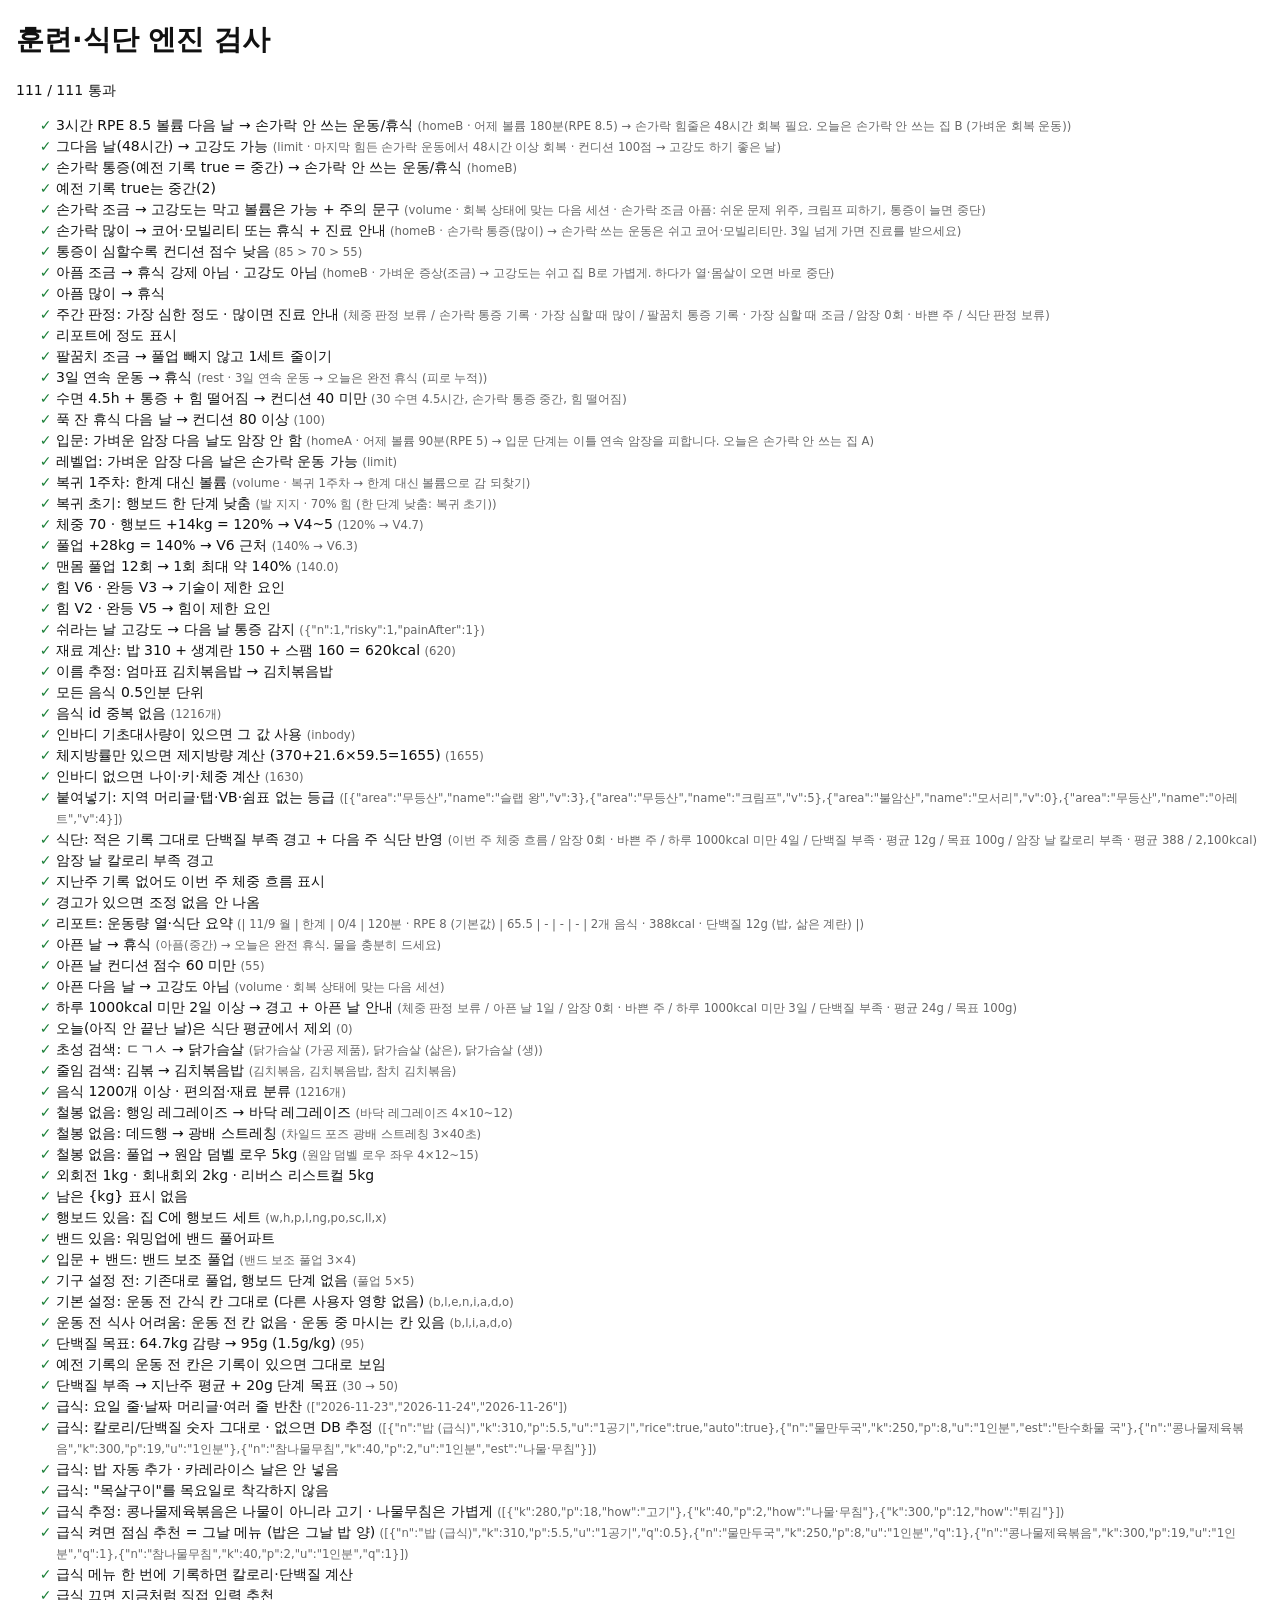
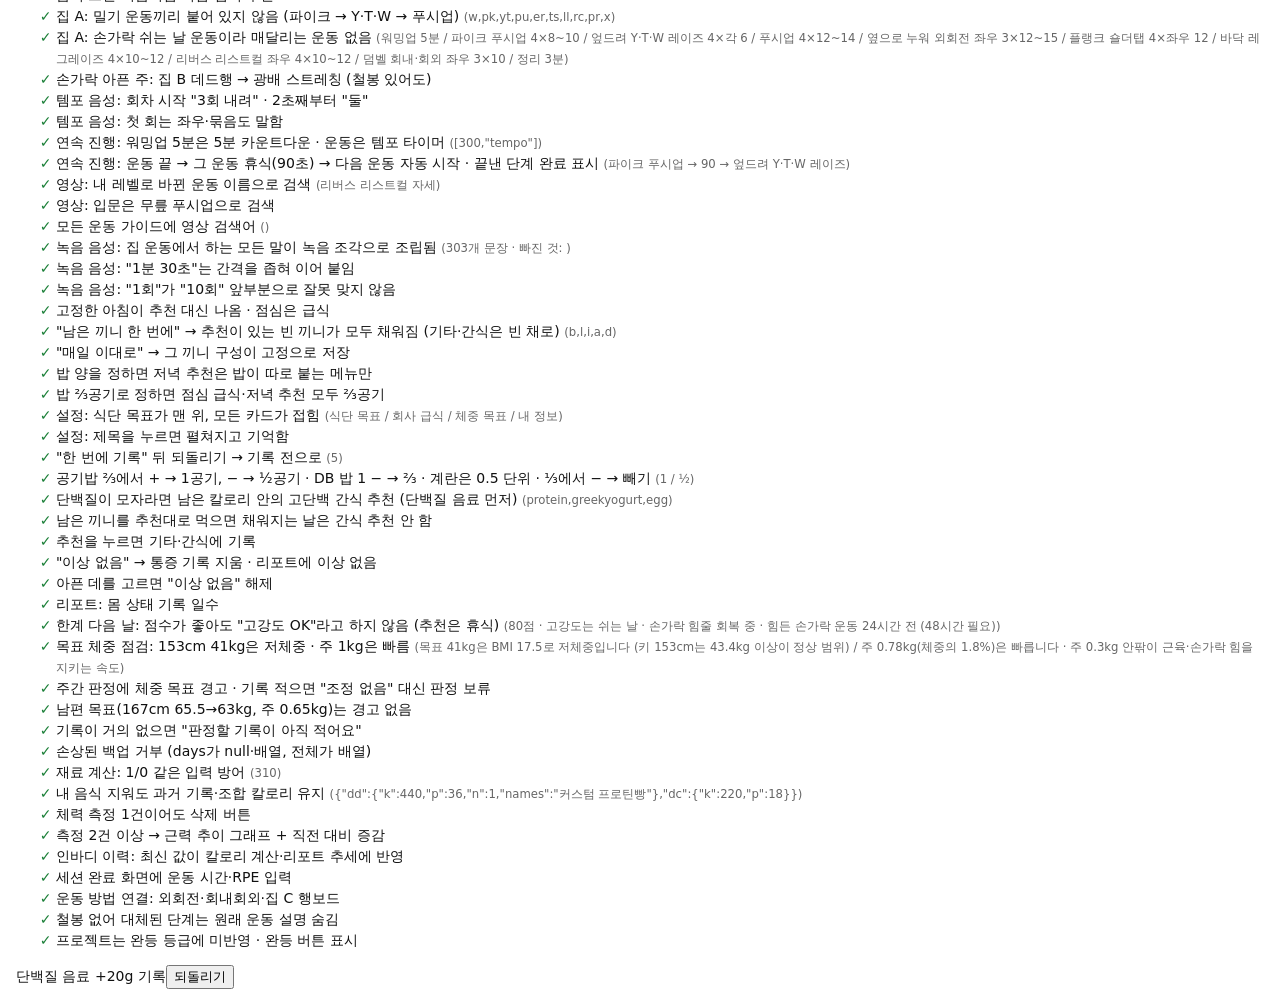
<file: tests.html>
<!doctype html>
<html lang="ko">
<head>
  <meta charset="utf-8">
  <meta name="viewport" content="width=device-width, initial-scale=1">
  <title>엔진 검사</title>
  <style>
    body { font: 14px/1.5 system-ui, sans-serif; margin: 16px; background: #fff; color: #111; }
    li.ok::marker { content: '✓ '; color: #1a7f37; } li.bad { color: #c00; } li.bad::marker { content: '✗ '; }
    small { color: #666; }
  </style>
  <script>window.BT_TEST = true;</script>
</head>
<body>
  <h1>훈련·식단 엔진 검사</h1>
  <p id="sum"></p>
  <ul id="out"></ul>
  <main id="main" hidden></main><div id="focus" hidden></div><div id="sheet" hidden></div><div id="guide" hidden></div><div id="runner" hidden></div><div id="toast"></div>
  <script src="plan.js"></script>
  <script src="foods.js"></script>
  <script src="app.js"></script>
  <script src="engine.js"></script>
  <script src="pro.js"></script>
  <script src="food.js"></script>
  <script src="guide.js"></script>
  <script src="timer.js"></script>
  <script src="voice.js"></script>
  <script>
  // 규칙을 고친 뒤 이 페이지를 열어 모두 ✓인지 확인하세요. 실제 기록은 읽거나 쓰지 않습니다.
  const res = [];
  const check = (name, ok, got) => res.push({ name, ok: !!ok, got });
  // 상황마다 빈 상태에서 시작
  function scene(days, settings = {}) {
    state = normalize({ v: 1, settings: Object.assign({ level: 4, track: 'up', startDate: '2026-11-02', sex: 'm', age: 30, heightCm: 172 }, settings), days: JSON.parse(JSON.stringify(days)), weeks: {}, meta: {}, timer: {} });
  }
  const NON_FINGER = ['homeA', 'homeB', 'rest'];
  let vd;

  scene({ '2026-11-14': { session: 'rest' }, '2026-11-15': { session: 'volume', dur: 180, rpe: 8.5 } });
  let r = recommend('2026-11-16');
  check('3시간 RPE 8.5 볼륨 다음 날 → 손가락 안 쓰는 운동/휴식', NON_FINGER.includes(r.id), r.id + ' · ' + r.why);
  r = recommend('2026-11-17');
  check('그다음 날(48시간) → 고강도 가능', r.id === 'limit', r.id + ' · ' + r.why);

  scene({ '2026-11-16': { finger: true } });
  r = recommend('2026-11-16');
  check('손가락 통증(예전 기록 true = 중간) → 손가락 안 쓰는 운동/휴식', NON_FINGER.includes(r.id), r.id);

  // 몸 상태 정도: 조금 · 중간 · 많이
  check('예전 기록 true는 중간(2)', lvOf(true) === 2 && lvOf(undefined) === 0 && lvOf(3) === 3);
  scene({ '2026-11-16': { finger: 1 } });
  r = recommend('2026-11-16');
  check('손가락 조금 → 고강도는 막고 볼륨은 가능 + 주의 문구', r.id === 'volume' && /손가락 조금/.test(r.why), r.id + ' · ' + r.why);
  scene({ '2026-11-16': { finger: 3 } });
  r = recommend('2026-11-16');
  check('손가락 많이 → 코어·모빌리티 또는 휴식 + 진료 안내', ['homeB', 'rest'].includes(r.id) && /진료/.test(r.why), r.id + ' · ' + r.why);
  const sc = l => { scene({ '2026-11-16': { finger: l } }); return readiness('2026-11-16').score; };
  check('통증이 심할수록 컨디션 점수 낮음', sc(1) > sc(2) && sc(2) > sc(3), [sc(1), sc(2), sc(3)].join(' > '));
  scene({ '2026-11-16': { sick: 1 } });
  r = recommend('2026-11-16');
  check('아픔 조금 → 휴식 강제 아님 · 고강도 아님', r.id !== 'rest' && !isHigh(r.id), r.id + ' · ' + r.why);
  scene({ '2026-11-16': { sick: 3 } });
  check('아픔 많이 → 휴식', recommend('2026-11-16').id === 'rest');
  scene({ '2026-11-16': { finger: 1 }, '2026-11-17': { finger: 3, elbow: 1 } }, { startDate: '2026-11-16' });
  vd = verdict('2026-11-16');
  check('주간 판정: 가장 심한 정도 · 많이면 진료 안내', vd.cards.some(c => /손가락 통증 기록 · 가장 심할 때 많이/.test(c.t) && /진료/.test(c.b)) && vd.cards.some(c => /팔꿈치 .* 조금/.test(c.t)), vd.cards.map(c => c.t).join(' / '));
  check('리포트에 정도 표시', /손가락 통증\(많이\), 팔꿈치 통증\(조금\)/.test(buildReport('2026-11-16')));
  check('팔꿈치 조금 → 풀업 빼지 않고 1세트 줄이기', (() => { const p = getSteps('homeC', '2026-11-17').find(x => x.tag === 'pull'); return p && !p.skip && /1세트 줄여/.test(p.note || ''); })());

  scene({ '2026-11-16': { session: 'homeA' }, '2026-11-17': { session: 'homeB' }, '2026-11-18': { session: 'volume', dur: 90, rpe: 5 } });
  r = recommend('2026-11-19');
  check('3일 연속 운동 → 휴식', r.id === 'rest', r.id + ' · ' + r.why);

  scene({ '2026-11-16': { sleep: 4.5, finger: true, weak: true } });
  let rd = readiness('2026-11-16');
  check('수면 4.5h + 통증 + 힘 떨어짐 → 컨디션 40 미만', rd.score < 40, rd.score + ' ' + rd.why.join(', '));
  scene({ '2026-11-16': { sleep: 8 } });
  rd = readiness('2026-11-16');
  check('푹 잔 휴식 다음 날 → 컨디션 80 이상', rd.score >= 80, rd.score);

  scene({ '2026-11-15': { session: 'volume', dur: 90, rpe: 5 } }, { track: 'new' });
  r = recommend('2026-11-16');
  check('입문: 가벼운 암장 다음 날도 암장 안 함', !usesFingers(r.id), r.id + ' · ' + r.why);
  scene({ '2026-11-15': { session: 'volume', dur: 90, rpe: 5 } }, { track: 'up' });
  r = recommend('2026-11-16');
  check('레벨업: 가벼운 암장 다음 날은 손가락 운동 가능', usesFingers(r.id) || r.id === 'homeA' || r.id === 'homeB', r.id);

  scene({}, { track: 'ret', startDate: '2026-11-16' });
  r = recommend('2026-11-16');
  check('복귀 1주차: 한계 대신 볼륨', r.id !== 'limit', r.id + ' · ' + r.why);
  check('복귀 초기: 행보드 한 단계 낮춤', /복귀 초기/.test(hangFor('2026-11-23').text || ''), hangFor('2026-11-23').text);

  scene({});
  let b = benchOf({ bw: 70, hang: 14, pull: 28 });
  check('체중 70 · 행보드 +14kg = 120% → V4~5', b.vh >= 4 && b.vh < 5.5, b.hangPct.toFixed(0) + '% → V' + b.vh.toFixed(1));
  check('풀업 +28kg = 140% → V6 근처', b.vp >= 5.5 && b.vp < 7, b.pullPct.toFixed(0) + '% → V' + b.vp.toFixed(1));
  b = benchOf({ bw: 70, reps: 12 });
  check('맨몸 풀업 12회 → 1회 최대 약 140%', Math.abs(b.pullPct - 140) < 1, b.pullPct.toFixed(1));
  check('힘 V6 · 완등 V3 → 기술이 제한 요인', diagnose({ v: 6 }, 3).k === 'tech');
  check('힘 V2 · 완등 V5 → 힘이 제한 요인', diagnose({ v: 2 }, 5).k === 'str');

  scene({ '2026-11-10': { session: 'limit', rec: 'rest' }, '2026-11-11': { finger: true } });
  const os = overrideStats('2026-11-16');
  check('쉬라는 날 고강도 → 다음 날 통증 감지', os.risky === 1 && os.painAfter === 1, JSON.stringify(os));

  const ing = parseIngredients('밥 1공기, 계란 2개, 스팸 50g');
  check('재료 계산: 밥 310 + 생계란 150 + 스팸 160 = 620kcal', ing.k === 620, ing.k);
  check('이름 추정: 엄마표 김치볶음밥 → 김치볶음밥', (estimateFood('엄마표 김치볶음밥') || {}).n === '김치볶음밥');
  check('모든 음식 0.5인분 단위', FOODS.every(f => f.s === 0.5));
  check('음식 id 중복 없음', new Set(FOODS.map(f => f.id)).size === FOODS.length, FOODS.length + '개');

  scene({ '2026-11-16': { weight: 70 } }, { inbodyBmr: 1650, bodyFat: 15 });
  check('인바디 기초대사량이 있으면 그 값 사용', autoTargets('2026-11-16').bmrVal === 1650, autoTargets('2026-11-16').src);
  scene({ '2026-11-16': { weight: 70 } }, { bodyFat: 15 });
  check('체지방률만 있으면 제지방량 계산 (370+21.6×59.5=1655)', autoTargets('2026-11-16').bmrVal === 1655, autoTargets('2026-11-16').bmrVal);
  scene({ '2026-11-16': { weight: 70 } });
  check('인바디 없으면 나이·키·체중 계산', autoTargets('2026-11-16').src === 'mifflin', autoTargets('2026-11-16').bmrVal);

  const pp = parseProblems('무등산\n슬랩 왕, V3\n크림프\tV5-6\n불암산, 모서리, VB\n아레트 V4\n이름만', '');
  check('붙여넣기: 지역 머리글·탭·VB·쉼표 없는 등급', pp.length === 4 && pp[0].area === '무등산' && pp[1].v === 5 && pp[2].area === '불암산' && pp[2].v === 0 && pp[3].name === '아레트' && pp[3].area === '무등산' && pp[3].v === 4, JSON.stringify(pp));

  // 식단 판정: 적은 그대로 평균
  const lunch = { l: [{ f: 'rice', q: 1 }, { f: 'egg', q: 1 }] };
  scene({ '2026-11-09': { weight: 65.5, session: 'limit', food: lunch }, '2026-11-11': { weight: 65.2, food: lunch }, '2026-11-13': { weight: 64.9, session: 'volume', food: lunch }, '2026-11-15': { food: lunch } }, { startWeight: 65.5, targetWeight: 63, goal: 'cut' });
  vd = verdict('2026-11-09');
  check('식단: 적은 기록 그대로 단백질 부족 경고 + 다음 주 식단 반영', vd.flags.protein && vd.cards.some(c => c.lv === 'warn' && /단백질 부족/.test(c.t)), vd.cards.map(c => c.t).join(' / '));
  check('암장 날 칼로리 부족 경고', vd.cards.some(c => c.lv === 'warn' && /암장 날 칼로리 부족/.test(c.t)));
  check('지난주 기록 없어도 이번 주 체중 흐름 표시', vd.cards.some(c => c.t === '이번 주 체중 흐름'));
  check('경고가 있으면 조정 없음 안 나옴', !vd.cards.some(c => c.t === '조정 없음'));
  const rp = buildReport('2026-11-09');
  check('리포트: 운동량 열·식단 요약', /[|] 운동량 [|]/.test(rp) && /식단 기록 4일 · 평균 단백질/.test(rp), rp.split('\n').find(l => l.startsWith('| 11/9')));

  // 아픈 날 · 아주 적게 먹은 날 · 오늘은 식단 평균에서 제외
  scene({ '2026-11-16': { sick: true } });
  check('아픈 날 → 휴식', recommend('2026-11-16').id === 'rest', recommend('2026-11-16').why);
  check('아픈 날 컨디션 점수 60 미만', readiness('2026-11-16').score < 60, readiness('2026-11-16').score);
  r = recommend('2026-11-17');
  check('아픈 다음 날 → 고강도 아님', !['limit', 'strength'].includes(r.id), r.id + ' · ' + r.why);
  const porridge = { b: [{ f: 'jeonbokjuk', q: 1 }], d: [{ f: 'jeonbokjuk', q: 1 }] };
  scene({ '2026-11-10': { sick: true, food: porridge }, '2026-11-11': { food: porridge }, '2026-11-12': { food: porridge } });
  vd = verdict('2026-11-09');
  check('하루 1000kcal 미만 2일 이상 → 경고 + 아픈 날 안내', vd.cards.some(c => c.lv === 'warn' && /1000kcal 미만 3일/.test(c.t) && /아픈 날이 포함/.test(c.b)) && vd.cards.some(c => /아픈 날 1일/.test(c.t)), vd.cards.map(c => c.t).join(' / '));
  const td = todayStr(), tm = mondayOf(td);
  scene({ [td]: { food: { b: [{ f: 'egg', q: 1 }] } } });
  check('오늘(아직 안 끝난 날)은 식단 평균에서 제외', weekStats(tm).diet.logged === 0, weekStats(tm).diet.logged);
  check('초성 검색: ㄷㄱㅅ → 닭가슴살', searchFoods('ㄷㄱㅅ').slice(0, 3).some(f => /닭가슴살/.test(f.n)), searchFoods('ㄷㄱㅅ').slice(0, 3).map(f => f.n).join(', '));
  check('줄임 검색: 김볶 → 김치볶음밥', searchFoods('김볶').slice(0, 3).some(f => f.n === '김치볶음밥'), searchFoods('김볶').slice(0, 3).map(f => f.n).join(', '));
  check('음식 1200개 이상 · 편의점·재료 분류', FOODS.length >= 1200 && FOODS.some(f => f.c === '편의점') && FOODS.some(f => f.c === '재료·양념'), FOODS.length + '개');

  // 내 운동 기구: 덤벨 1·2·5kg, 철봉 없음
  scene({}, { equip: { bar: false, db: [1, 2, 5] } });
  const st = (sid, id) => (getSteps(sid, '2026-11-17').find(x => x.id === id) || {}).t || '';
  check('철봉 없음: 행잉 레그레이즈 → 바닥 레그레이즈', /바닥 레그레이즈|리버스 크런치|V업/.test(st('homeA', 'll')), st('homeA', 'll'));
  check('철봉 없음: 데드행 → 광배 스트레칭', /차일드 포즈/.test(st('homeB', 'dh')), st('homeB', 'dh'));
  check('철봉 없음: 풀업 → 원암 덤벨 로우 5kg', /원암 덤벨 로우/.test(st('homeC', 'p')) && /5kg/.test((getSteps('homeC', '2026-11-17').find(x => x.id === 'p') || {}).d), st('homeC', 'p'));
  check('외회전 1kg · 회내회외 2kg · 리버스 리스트컬 5kg', /1kg/.test(getSteps('homeA', '2026-11-17').find(x => x.id === 'er').d) && /2kg/.test(getSteps('homeA', '2026-11-17').find(x => x.id === 'pr').d) && /5kg/.test(getSteps('homeA', '2026-11-17').find(x => x.id === 'rc').d));
  check('남은 {kg} 표시 없음', ['homeA', 'homeB', 'homeC'].every(sid => getSteps(sid, '2026-11-17').every(x => !/\{kg\}/.test(x.t + x.d))));
  scene({}, { equip: { bar: true, hangboard: true, band: true, db: [1, 2, 5] } });
  check('행보드 있음: 집 C에 행보드 세트', getSteps('homeC', '2026-11-17').some(x => x.id === 'h'), getSteps('homeC', '2026-11-17').map(x => x.id).join(','));
  check('밴드 있음: 워밍업에 밴드 풀어파트', /밴드 풀어파트/.test((getSteps('homeA', '2026-11-17').find(x => x.id === 'w') || {}).d));
  scene({}, { level: 0, equip: { bar: true, band: true, db: [5] } });
  check('입문 + 밴드: 밴드 보조 풀업', /밴드 보조 풀업/.test(st('homeC', 'p')), st('homeC', 'p'));
  scene({});
  check('기구 설정 전: 기존대로 풀업, 행보드 단계 없음', /풀업/.test(st('homeC', 'p')) && !/로우/.test(st('homeC', 'p')) && !getSteps('homeC', '2026-11-17').some(x => x.id === 'h'), st('homeC', 'p'));

  // 식단: 암장 날 끼니는 사람마다 설정 (기본 = 운동 전 간식 있음 · '어려움' = 운동 중 마시는 것)
  scene({ '2026-11-16': { weight: 64.7, session: 'volume' } }, { goal: 'cut', startWeight: 65.5, targetWeight: 63 });
  let gs = slotsFor('2026-11-16').map(x => x.id);
  check('기본 설정: 운동 전 간식 칸 그대로 (다른 사용자 영향 없음)', gs.includes('e') && gs.includes('n'), gs.join(','));
  state.settings.preMeal = 'no';
  gs = slotsFor('2026-11-16').map(x => x.id);
  check('운동 전 식사 어려움: 운동 전 칸 없음 · 운동 중 마시는 칸 있음', !gs.includes('e') && !gs.includes('n') && gs.includes('i'), gs.join(','));
  check('단백질 목표: 64.7kg 감량 → 95g (1.5g/kg)', targets('2026-11-16').protein === 95, targets('2026-11-16').protein);
  scene({ '2026-11-16': { session: 'volume', food: { e: [{ f: 'egg', q: 2 }] } } }, { preMeal: 'no' });
  check('예전 기록의 운동 전 칸은 기록이 있으면 그대로 보임', slotsFor('2026-11-16').some(x => x.id === 'e' && /운동 1~1.5시간 전/.test(x.t)));
  const lunch2 = { l: [{ f: 'sides', q: 1 }, { f: 'rice', q: 1 }] };
  scene({ '2026-11-09': { weight: 65, food: lunch2 }, '2026-11-10': { weight: 65, food: lunch2 }, '2026-11-11': { weight: 65, food: lunch2 } }, { goal: 'cut', startWeight: 65.5, targetWeight: 63 });
  vd = verdict('2026-11-09');
  check('단백질 부족 → 지난주 평균 + 20g 단계 목표', vd.flags.proteinStep === 50, vd.flags.protein + ' → ' + vd.flags.proteinStep);

  // 회사 급식 붙여넣기
  const cp = parseCafe('# 이번 주 점심\n월: 물만두국, 콩나물제육볶음 300/19, 참나물무침\n화 황태해장국, 단호박카레라이스 550/12\n11/26 (수)\n어묵국\n목살구이', '2026-11-23');
  const cd = cp.days;
  check('급식: 요일 줄·날짜 머리글·여러 줄 반찬', Object.keys(cd).sort().join(',') === '2026-11-23,2026-11-24,2026-11-26' && cd['2026-11-26'].some(x => x.n === '목살구이'), JSON.stringify(Object.keys(cd)));
  check('급식: 칼로리/단백질 숫자 그대로 · 없으면 DB 추정', cd['2026-11-23'].some(x => x.n === '콩나물제육볶음' && x.k === 300 && x.p === 19) && cd['2026-11-23'].some(x => x.n === '물만두국' && x.k > 0), JSON.stringify(cd['2026-11-23']));
  check('급식: 밥 자동 추가 · 카레라이스 날은 안 넣음', cd['2026-11-23'][0].rice && cd['2026-11-23'][0].auto && !cd['2026-11-24'].some(x => x.auto));
  check('급식: "목살구이"를 목요일로 착각하지 않음', !cd['2026-11-27']);
  check('급식 추정: 콩나물제육볶음은 나물이 아니라 고기 · 나물무침은 가볍게', cafeGuess('콩나물제육볶음').how === '고기' && cafeGuess('참나물유자청무침').k <= 60 && cafeGuess('생선까스').k <= 350, JSON.stringify([cafeGuess('콩나물제육볶음'), cafeGuess('참나물유자청무침'), cafeGuess('생선까스')]));
  scene({ '2026-11-23': { session: 'volume' } }, { cafeOn: true });
  state.cafe = cd;
  let ln = slotsFor('2026-11-23').find(x => x.id === 'l');
  check('급식 켜면 점심 추천 = 그날 메뉴 (밥은 그날 밥 양)', ln.cafe && /회사 급식/.test(ln.t) && sugItems(ln.sug).some(it => it.n === '콩나물제육볶음' && it.k === 300) && sugItems(ln.sug).find(it => /^밥/.test(it.n)).q === riceQty('2026-11-23'), JSON.stringify(ln.sug));
  check('급식 메뉴 한 번에 기록하면 칼로리·단백질 계산', (() => { dayW('2026-11-23').food = { l: sugItems(ln.sug) }; return foodTotals('2026-11-23').p >= 19; })());
  state.settings.cafeOn = false;
  ln = slotsFor('2026-11-24').find(x => x.id === 'l');
  check('급식 끄면 지금처럼 직접 입력 추천', !ln.cafe && Array.isArray(ln.sug[0]));

  // 집 운동 순서·방법
  scene({});
  const aIds = getSteps('homeA', '2026-11-17').map(x => x.id), PUSH = ['pk', 'pu', 'ts'];
  check('집 A: 밀기 운동끼리 붙어 있지 않음 (파이크 → Y·T·W → 푸시업)', aIds.every((id, k) => !(PUSH.includes(id) && PUSH.includes(aIds[k + 1]))) && aIds.indexOf('pk') < aIds.indexOf('yt') && aIds.indexOf('yt') < aIds.indexOf('pu'), aIds.join(','));
  check('집 A: 손가락 쉬는 날 운동이라 매달리는 운동 없음', getSteps('homeA', '2026-11-17').every(x => !/행잉|매달|데드행|토투바/.test(x.t)), getSteps('homeA', '2026-11-17').map(x => x.t).join(' / '));
  scene({ '2026-11-17': { finger: 1 } }, { equip: { bar: true, db: [5] } });
  check('손가락 아픈 주: 집 B 데드행 → 광배 스트레칭 (철봉 있어도)', /차일드 포즈/.test(getSteps('homeB', '2026-11-18').find(x => x.id === 'dh').t) && guideKeys('homeB', 'dh', '2026-11-18')[0] === 'lat_stretch');

  // 템포 음성 · 연속 진행 · 영상
  check('템포 음성: 회차 시작 "3회 내려" · 2초째부터 "둘"', tempoCue({ t: 'work', seg: 0, rep: 3, lab: '내리기' }, 0) === '3회 내려' && tempoCue({ t: 'work', seg: 0, rep: 3, lab: '내리기' }, 1) === '둘' && tempoCue({ t: 'work', seg: 2, rep: 3, lab: '올리기' }, 0) === '올려');
  check('템포 음성: 첫 회는 좌우·묶음도 말함', tempoCue({ t: 'work', seg: 0, rep: 1, lab: '들기', part: 'Y', side: '' }, 0) === 'Y 1회 들어');
  scene({ '2026-11-17': { session: 'homeA' } });
  const aSt = getSteps('homeA', '2026-11-17');
  const wc = stepRunCfg('2026-11-17', aSt[0], true), pc = stepRunCfg('2026-11-17', aSt.find(x => x.id === 'pk'), true);
  check('연속 진행: 워밍업 5분은 5분 카운트다운 · 운동은 템포 타이머', wc && wc.work === 300 && pc && pc.kind === 'tempo' && !stepRunCfg('2026-11-17', aSt[0], false), JSON.stringify([wc && wc.work, pc && pc.kind]));
  startChain('2026-11-17', 1);
  const c1 = RUN.cfg.title; finishRun(false);
  const restCfg = RUN.cfg; finishRun(false);
  const c2 = RUN.cfg.title;
  check('연속 진행: 운동 끝 → 그 운동 휴식(90초) → 다음 운동 자동 시작 · 끝낸 단계 완료 표시', /파이크/.test(c1) && restCfg.chainRest && restCfg.work === 90 && /Y·T·W/.test(c2) && day('2026-11-17').checks.pk === true, [c1, restCfg.work, c2].join(' → '));
  finishRun(true); closeRunner(); ui.focus = null;
  check('영상: 내 레벨로 바뀐 운동 이름으로 검색', videoQuery('homeA', aSt.find(x => x.id === 'pu')) === '푸시업 자세' && !/kg/.test(videoQuery('homeA', aSt.find(x => x.id === 'rc'))) && /youtube\.com\/results/.test(videoBtn('homeA', aSt[0])), videoQuery('homeA', aSt.find(x => x.id === 'rc')));
  scene({}, { level: 0 });
  check('영상: 입문은 무릎 푸시업으로 검색', videoQuery('homeA', getSteps('homeA', '2026-11-17').find(x => x.id === 'pu')) === '무릎 푸시업 자세');
  check('모든 운동 가이드에 영상 검색어', Object.keys(GUIDE).every(k => GUIDE_YT[k]), Object.keys(GUIDE).filter(k => !GUIDE_YT[k]).join(','));

  // 고품질 녹음 음성: 앱이 하는 모든 말이 녹음 조각으로 조립되는지 (레벨 0~10 · 기구 조합 · 집 A/B/C)
  {
    const fakeV = { clips: Object.fromEntries(voiceVocab().map(k => [k, [0, 0.1]])) }, said = new Set();
    const fixed = ['준비', '시작', '매달려', '휴식', '10초 남았어요', '절반', '일시정지', '셋', '반대쪽', '전환', '완료. 수고했어요', '휴식 끝. 다시 시작하세요', '세션 완료. 수고했어요', `세트 휴식 ${durSpeak(150)}`, `라운드 휴식 ${durSpeak(240)}`];
    fixed.forEach(t => said.add(t));
    [{ bar: true, hangboard: true, band: true, db: [1, 2, 5] }, { bar: false, db: [5] }].forEach(eq => {
      for (let lv = 0; lv <= 10; lv++) {
        scene({ '2026-11-17': { session: 'homeA' } }, { level: lv, equip: eq });
        ['homeA', 'homeB', 'homeC'].forEach(sid => {
          const steps = getSteps(sid, '2026-11-17');
          steps.forEach(st => {
            said.add(`잘했어요. 휴식 ${durSpeak(st.rest ? Math.min(180, Math.max(30, st.rest)) : 20)}. 다음은 ${speakName(st.name || st.t.replace(/\s*\d+(?:~\d+)?\s*분.*$/, ''))}`);
            const c = stepRunCfg('2026-11-17', st, true);
            if (!c) return;
            if (c.workLabel) said.add(c.workLabel + ' 시작');
            if (c.kind !== 'tempo') return;
            said.add(`준비. ${c.tempo.map(([l, d]) => `${l} ${d}초`).join(', ')}`);
            buildPhases(c).forEach(p => {
              if (p.t === 'work') for (let k = 0; k < p.d; k++) said.add(tempoCue(p, k));
              else if (p.t === 'rest') said.add(p.note || '전환');
              else if (p.t === 'setrest') said.add(`${p.set}세트 끝. 휴식 ${durSpeak(p.d)}`);
            });
          });
        });
      }
    });
    const miss = [...said].filter(t => !clipTokens(t, fakeV));
    check('녹음 음성: 집 운동에서 하는 모든 말이 녹음 조각으로 조립됨', !miss.length, `${said.size}개 문장 · 빠진 것: ${miss.slice(0, 8).join(' / ')}`);
    check('녹음 음성: "1분 30초"는 간격을 좁혀 이어 붙임', clipTokens('휴식 1분 30초', fakeV)[2].gap < 0.03 && clipTokens('휴식 1분 30초', fakeV)[1].gap >= 0.05);
    check('녹음 음성: "1회"가 "10회" 앞부분으로 잘못 맞지 않음', JSON.stringify(clipTokens('10회 내려', fakeV).map(x => x.key)) === '["10회","내려"]' && durSpeak(90) === '1분 30초');
  }

  // 식단 입력 줄이기: 끼니 한 번에 · 남은 끼니 전부 · 매일 고정
  scene({ '2026-11-23': { session: 'volume' } }, { preMeal: 'no', cafeOn: true, fixedMeals: { b: [{ f: 'juice', q: 1 }, { f: 'egg', q: 3 }] } });
  state.cafe = { '2026-11-23': [{ n: '시락국', k: 70, p: 4, u: '1인분' }, { n: '돈육간장불고기', k: 300, p: 20, u: '1인분' }] };
  let sl = slotsFor('2026-11-23');
  check('고정한 아침이 추천 대신 나옴 · 점심은 급식', sl.find(x => x.id === 'b').fixed && sugItems(sl.find(x => x.id === 'b').sug).some(it => it.f === 'egg' && it.q === 3) && sl.find(x => x.id === 'l').cafe);
  document.getElementById('main').innerHTML = dietCard('2026-11-23');
  document.querySelector('[data-act="f-fill-all"]').click();
  const fd = day('2026-11-23').food || {};
  check('"남은 끼니 한 번에" → 추천이 있는 빈 끼니가 모두 채워짐 (기타·간식은 빈 채로)', ['b', 'l', 'i', 'a', 'd'].every(k => (fd[k] || []).length) && !(fd.o || []).length && fd.l.some(it => it.n === '돈육간장불고기'), Object.keys(fd).join(','));
  render(); ui.openSlots = new Set(['2026-11-23:d']);
  document.getElementById('main').innerHTML = dietCard('2026-11-23');
  document.querySelector('[data-act="f-fix"][data-slot="d"]').click();
  check('"매일 이대로" → 그 끼니 구성이 고정으로 저장', fixedMeals().d && sameItems(fixedMeals().d, day('2026-11-23').food.d));
  ui.focus = null; ui.openSlots = new Set();

  // 한 끼 밥 양 직접 정하기
  scene({ '2026-11-23': { session: 'volume' } }, { riceBowl: 2 / 3, cafeOn: true });
  state.cafe = { '2026-11-23': [{ n: '밥 (급식)', k: 310, p: 5.5, u: '1공기', rice: true }, { n: '돈육간장불고기', k: 300, p: 20 }] };
  check('밥 양을 정하면 저녁 추천은 밥이 따로 붙는 메뉴만', Array.from({ length: 14 }, (_, i) => PLAN.dinners[dinnerDefault(addDays('2026-11-23', i))].rice).every(Boolean));
  check('밥 ⅔공기로 정하면 점심 급식·저녁 추천 모두 ⅔공기', Math.abs(riceQty('2026-11-23') - 2 / 3) < 0.01 && Math.abs(cafeItems('2026-11-23').find(x => /^밥/.test(x.n)).q - 2 / 3) < 0.01 && /밥 ⅔공기 기준/.test(cafeDayLine('2026-11-23', state.cafe['2026-11-23'])));

  // 설정 접기·순서 · 되돌리기
  scene({}, { sex: 'm', age: 39, heightCm: 167, startWeight: 65 });
  ui.tab = 'settings'; render();
  const titles = [...document.querySelectorAll('#main > section.card .card-h h2')].map(h => h.textContent.trim());
  check('설정: 식단 목표가 맨 위, 모든 카드가 접힘', titles[0] === '식단 목표' && [...document.querySelectorAll('#main > section.card')].every(c => c.classList.contains('folded')), titles.slice(0, 4).join(' / '));
  document.querySelector('[data-act="set-fold"][data-k="식단 목표"]').click();
  check('설정: 제목을 누르면 펼쳐지고 기억함', !document.querySelector('#main > section.card').classList.contains('folded') && state.meta.setOpen['식단 목표'] === true);
  ui.tab = 'today';
  scene({ '2026-11-23': { session: 'volume' } }, { preMeal: 'no' });
  document.getElementById('main').innerHTML = dietCard('2026-11-23');
  document.querySelector('[data-act="f-fill-all"]').click();
  const filled = Object.keys(day('2026-11-23').food || {}).length;
  const undoBtn = document.querySelector('#toast .toast-act');
  if (undoBtn) undoBtn.click();
  check('"한 번에 기록" 뒤 되돌리기 → 기록 전으로', filled >= 4 && undoBtn && !Object.keys(day('2026-11-23').food || {}).length, filled);

  // 공기밥 −/+: ⅓ · ½ · ⅔ · 1 · 1⅓ · 1½ · 2
  {
    const cafeRice = { n: '밥 (급식)', k: 310, p: 5.5, u: '1공기', q: 2 / 3 }, dbRice = { f: 'rice', q: 1 }, egg = { f: 'egg', q: 2 };
    const up = stepQty(cafeRice, 1), down = stepQty(cafeRice, -1);
    check('공기밥 ⅔에서 + → 1공기, − → ½공기 · DB 밥 1 − → ⅔ · 계란은 0.5 단위 · ⅓에서 − → 빼기', Math.abs(up - 1) < 0.01 && Math.abs(down - 0.5) < 0.01 && Math.abs(stepQty(dbRice, -1) - 2 / 3) < 0.01 && stepQty(egg, 1) === 2.5 && stepQty({ f: 'rice', q: 1 / 3 }, -1) === 0 && qtyText(stepQty(cafeRice, 1)) === '1', [qtyText(up), qtyText(down)].join(' / '));
  }

  // 남은 단백질 채우기 · 몸 상태 이상 없음
  {
    const td = todayStr();
    // 아침만 주스로 먹고 나머지는 다 기록: 추천을 더해도 모자람
    scene({ [td]: { session: 'volume', food: { b: [{ f: 'juice', q: 1 }], l: [{ f: 'rice', q: 1 }], i: [{ f: 'sportsdrink', q: 1 }], a: [{ f: 'banana', q: 1 }], d: [{ f: 'rice', q: 1 }, { f: 'kimchi', q: 1 }] } } }, { sex: 'm', age: 39, heightCm: 167, startWeight: 65, goal: 'cut', preMeal: 'no' });
    document.getElementById('main').innerHTML = dietCard(td);
    const chips = [...document.querySelectorAll('[data-act="f-pgap"]')];
    check('단백질이 모자라면 남은 칼로리 안의 고단백 간식 추천 (단백질 음료 먼저)', chips.length >= 2 && chips[0].dataset.f === 'protein', chips.map(c => c.dataset.f).join(','));
    scene({ [td]: { session: 'volume', food: { b: [{ f: 'juice', q: 1 }, { f: 'egg', q: 2 }] } } }, { sex: 'm', age: 39, heightCm: 167, startWeight: 65, goal: 'cut', preMeal: 'no' });
    document.getElementById('main').innerHTML = dietCard(td);
    check('남은 끼니를 추천대로 먹으면 채워지는 날은 간식 추천 안 함', !document.querySelector('[data-act="f-pgap"]'));
    scene({ [td]: { session: 'volume', food: { b: [{ f: 'juice', q: 1 }], l: [{ f: 'rice', q: 1 }], i: [{ f: 'sportsdrink', q: 1 }], a: [{ f: 'banana', q: 1 }], d: [{ f: 'rice', q: 1 }, { f: 'kimchi', q: 1 }] } } }, { sex: 'm', age: 39, heightCm: 167, startWeight: 65, goal: 'cut', preMeal: 'no' });
    document.getElementById('main').innerHTML = dietCard(td);
    document.querySelector('[data-act="f-pgap"]').click();
    check('추천을 누르면 기타·간식에 기록', (day(td).food.o || []).some(it => it.f === 'protein'));
    scene({ [td]: { finger: 2, weak: true } });
    ui.tab = 'today'; render();
    document.querySelector('[data-act="body-ok"]').click();
    check('"이상 없음" → 통증 기록 지움 · 리포트에 이상 없음', day(td).ok && !day(td).finger && !day(td).weak && bodyBits(day(td))[0] === '이상 없음');
    document.querySelector('[data-act="flag"][data-k="finger"]').click();
    check('아픈 데를 고르면 "이상 없음" 해제', !day(td).ok && lvOf(day(td).finger) === 1);
    check('리포트: 몸 상태 기록 일수', /몸 상태 기록 1\/7일/.test(buildReport(mondayOf(td))));
  }

  // 컨디션 칸과 추천이 어긋나지 않게 · 목표 체중 안전 점검 · 기록이 적을 때 판정 보류
  {
    const wife = { '2026-11-22': { session: 'homeA', dur: 30, rpe: 6 }, '2026-11-23': { session: 'limit', dur: 125, rpe: 7, sore: 1 } };
    scene(wife, { sex: 'f', age: 33, heightCm: 153, startWeight: 44, targetWeight: 41, goal: 'cut', level: 3, track: 'ret', startDate: '2026-11-16', targetDate: '2026-12-13' });
    const rd = readiness('2026-11-24'), ra = readyAdvice('2026-11-24', rd);
    check('한계 다음 날: 점수가 좋아도 "고강도 OK"라고 하지 않음 (추천은 휴식)', !/고강도 OK/.test(ra.t) && /48시간/.test(ra.why) && !recommend('2026-11-24').canHigh, `${rd.score}점 · ${ra.t} · ${ra.why}`);
    const gr = goalRisk() || [];
    check('목표 체중 점검: 153cm 41kg은 저체중 · 주 1kg은 빠름', gr.some(t => /저체중/.test(t)) && gr.some(t => /빠릅니다/.test(t)), gr.join(' / '));
    vd = verdict('2026-11-23');
    check('주간 판정에 체중 목표 경고 · 기록 적으면 "조정 없음" 대신 판정 보류', vd.cards.some(c => c.t === '체중 목표 점검 필요') && !vd.cards.some(c => c.t === '조정 없음'));
    scene({}, { sex: 'm', heightCm: 167, startWeight: 65.5, targetWeight: 63, goal: 'cut', startDate: '2026-11-16', targetDate: '2026-12-13' });
    check('남편 목표(167cm 65.5→63kg, 주 0.65kg)는 경고 없음', !goalRisk());
    scene({ '2026-11-24': { weight: 65 } }, { sex: 'm', heightCm: 167, startWeight: 65.5, targetWeight: 63, goal: 'cut', startDate: '2026-11-16', targetDate: '2026-12-13' });
    check('기록이 거의 없으면 "판정할 기록이 아직 적어요"', verdict('2026-11-23').cards.some(c => /판정할 기록이 아직 적어요/.test(c.t)));
  }

  // 버그 수정·새 기능 확인
  check('손상된 백업 거부 (days가 null·배열, 전체가 배열)', normalize({ days: null }) === null && normalize({ days: [] }) === null && normalize([]) === null);
  const dz = parseIngredients('밥 1/0공기');
  check('재료 계산: 1/0 같은 입력 방어', isFinite(dz.k) && dz.k > 0, dz.k);
  scene({ '2026-11-16': { food: { b: [{ f: 'my_t', q: 2 }] } } });
  state.foods = [{ id: 'my_t', n: '커스텀 프로틴빵', u: '1개', k: 220, p: 18, c: '내 음식', s: 0.5, mine: true }];
  state.combos = [{ id: 'cb1', n: '아침세트', items: [{ f: 'my_t', q: 1 }] }];
  inlineDeletedFood(state.foods[0]); state.foods = [];
  const dd = foodTotals('2026-11-16'), dc = comboTotals(state.combos[0]);
  check('내 음식 지워도 과거 기록·조합 칼로리 유지', dd.k === 440 && dd.p === 36 && dc.k === 220, JSON.stringify({ dd, dc }));
  scene({});
  state.tests = [{ id: 't1', date: '2026-10-01', bw: 62, hang: 10, pull: 15 }];
  check('체력 측정 1건이어도 삭제 버튼', /data-act="bn-del"/.test(benchView()));
  state.tests.push({ id: 't2', date: '2026-11-15', bw: 61, hang: 14, pull: 20 });
  check('측정 2건 이상 → 근력 추이 그래프 + 직전 대비 증감', /bench-chart/.test(benchView()) && /bm-d pos/.test(benchView()));
  scene({ '2026-11-16': { weight: 62 } });
  state.inbody = [{ id: 'ib1', date: '2026-10-01', bw: 63, bodyFat: 19.0, smm: 28.5, bmr: 1540 }, { id: 'ib2', date: '2026-11-15', bw: 62, bodyFat: 17.8, smm: 29.0, bmr: 1565 }];
  syncInbodySettings();
  check('인바디 이력: 최신 값이 칼로리 계산·리포트 추세에 반영', state.settings.inbodyBmr === 1565 && autoTargets('2026-11-16').bmrVal === 1565 && reportExtra('2026-11-16').some(l => /직전 2026-10-01 대비/.test(l)));
  scene({ '2026-11-16': { session: 'limit', checks: { w: true } } });
  ui.focus = { date: '2026-11-16', i: 99 }; renderFocus();
  check('세션 완료 화면에 운동 시간·RPE 입력', /f-load/.test(document.getElementById('focus').innerHTML) && /'rpe'|data-k="rpe"/.test(document.getElementById('focus').innerHTML));
  ui.focus = null; renderFocus();
  check('운동 방법 연결: 외회전·회내회외·집 C 행보드', guideKeys('homeA', 'er').length === 1 && guideKeys('homeA', 'pr').length === 1 && guideKeys('homeC', 'h')[0] === 'hangboard' && Object.values(STEP_GUIDE).flat().every(k => !!GUIDE[k]));
  scene({}, { equip: { bar: false, db: [5] } });
  check('철봉 없어 대체된 단계는 원래 운동 설명 숨김', guideKeys('homeC', 'll').length === 0 && guideKeys('homeA', 'pu').length === 1);
  scene({});
  state.outdoor = [{ id: 'o1', date: '2026-11-01', v: 7, area: '내원사', name: '테스트', tries: 3, style: 'project', note: '' }];
  check('프로젝트는 완등 등급에 미반영 · 완등 버튼 표시', sendLevel('2026-11-16').outdoor == null && /data-act="ou-send"/.test(outdoorView()));

  const bad = res.filter(x => !x.ok).length;
  document.getElementById('sum').textContent = `${res.length - bad} / ${res.length} 통과`;
  document.getElementById('out').innerHTML = res.map(x => `<li class="${x.ok ? 'ok' : 'bad'}">${x.name}${x.got != null ? ` <small>(${esc(x.got)})</small>` : ''}</li>`).join('');
  window.TEST_RESULT = { pass: res.length - bad, total: res.length, fails: res.filter(x => !x.ok) };
  </script>
</body>
</html>
</file>
